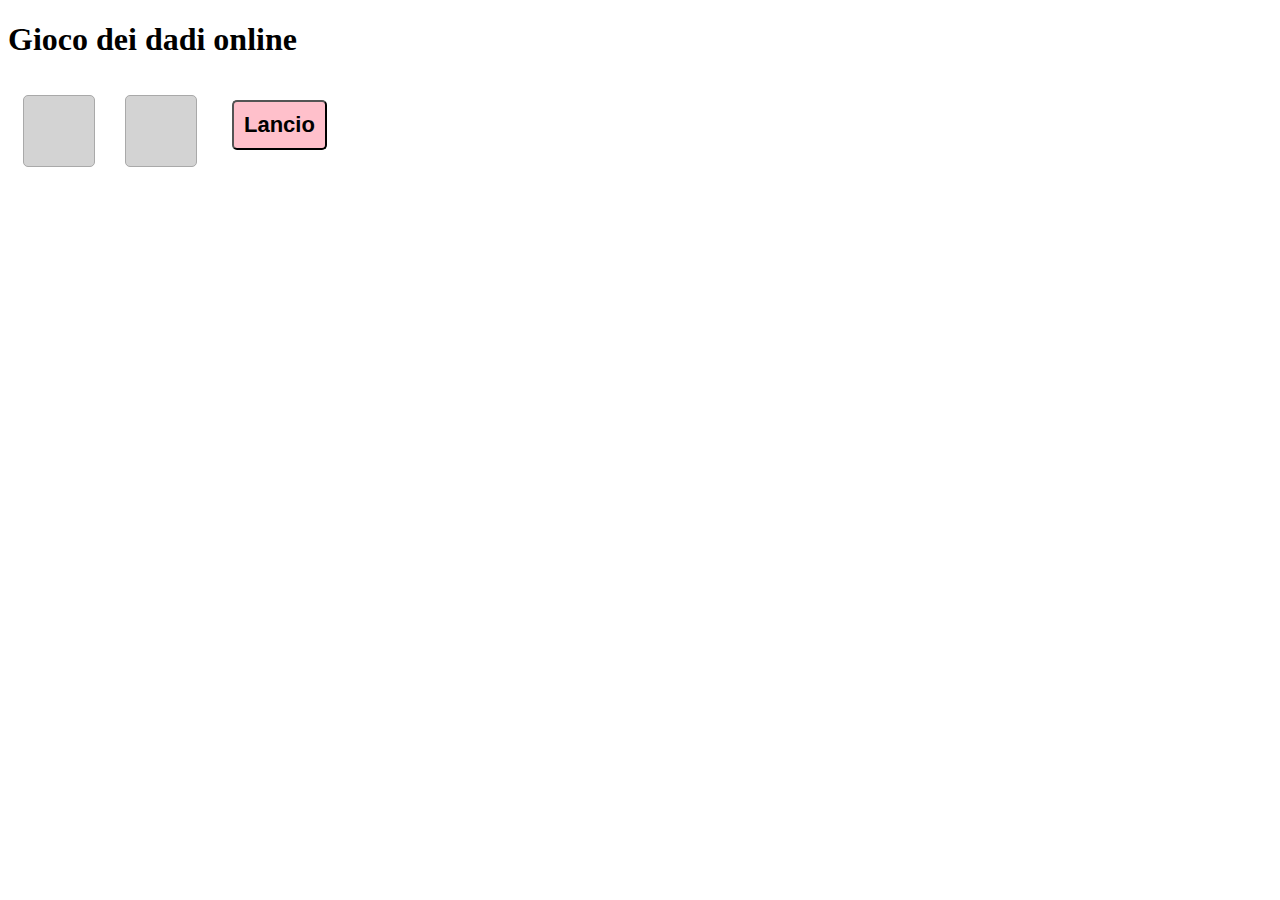
<file: dadi/index.html>
<!DOCTYPE html>
<html lang="en" dir="ltr">
  <head>
    <meta charset="utf-8">
    <link rel="stylesheet" href="css/style.css">
    <title>Gioco Dadi</title>
  </head>
  <body>
    <h1>Gioco dei dadi online</h1>
    <div class="container-dadi">
      <div id="dado1" class="dado">

      </div>
      <div id="dado2" class="dado">

      </div>
    </div>
    <button id="lancio" class="btn">Lancio</button>
    <h2 id="status"></h2>


  <script src="js/script.js" charset="utf-8"></script>
  </body>
</html>
</file>
<file: dadi/css/style.css>
.container:after {
  content: "";
  display: table;
  clear: both;
}
.dado {
  float: left;
  padding: 10px;
  margin: 15px;
  width: 50px;
  height: 50px;
  background-color: lightgrey;
  border: 1px solid darkgrey;
  border-radius: 5px;
  font-size: 24px;
  text-align: center;
}
.btn {
  padding: 10px;
  margin: 20px;
  font-size: 22px;
  font-weight: bold;
  background-color: pink;
  border-radius: 5px;
  vertical-align: middle;
}
.btn:hover {
  background-color: #e05a88;
  color: #fff
}
</file>
